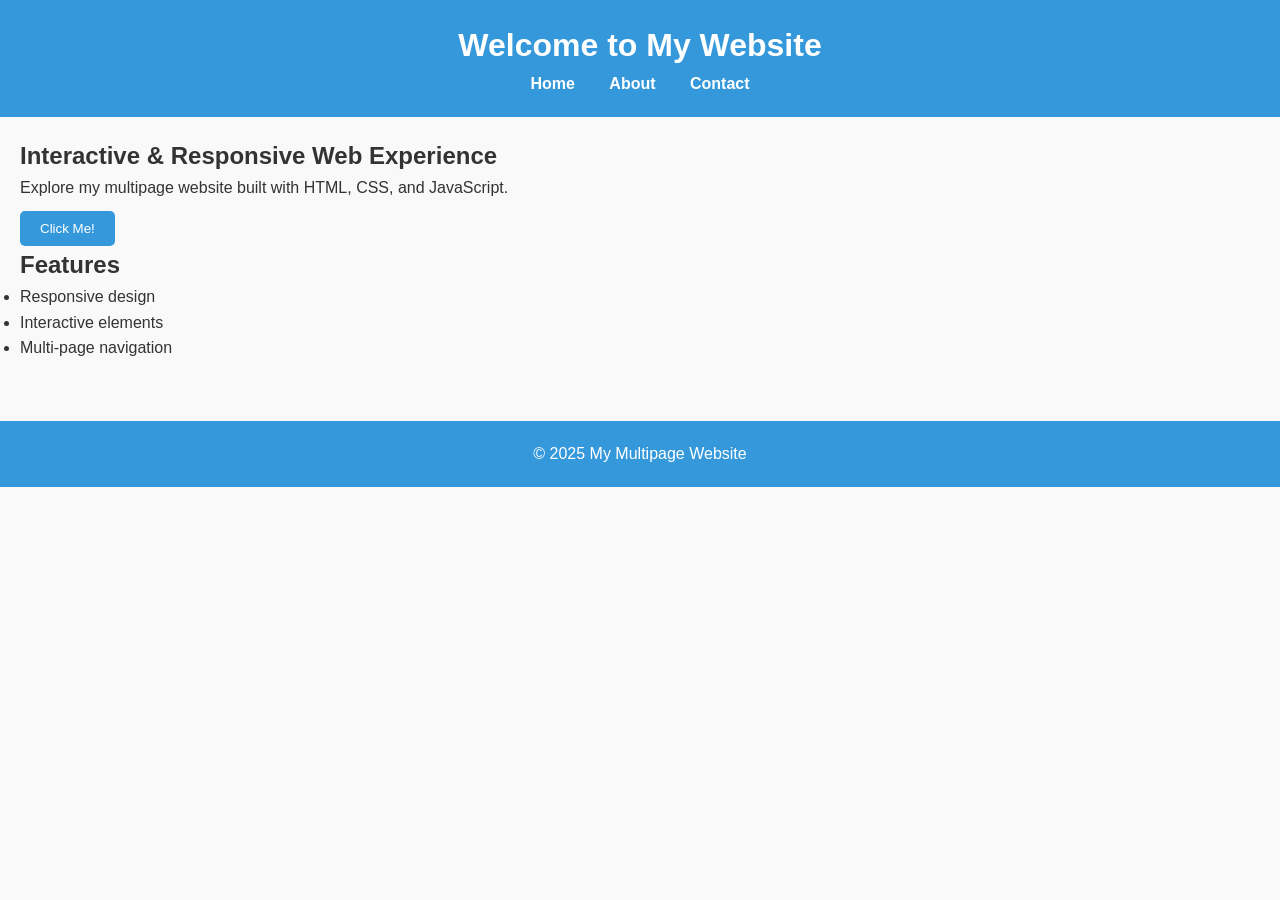
<file: index.html>
<!DOCTYPE html>
<html lang="en">
<head>
    <meta charset="UTF-8">
    <meta name="viewport" content="width=device-width, initial-scale=1.0">
    <title>My Multipage Website - Home</title>
    <link rel="stylesheet" href="css/styles.css">
</head>
<body>
    <header>
        <h1>Welcome to My Website</h1>
        <nav>
            <a href="index.html">Home</a>
            <a href="about.html">About</a>
            <a href="contact.html">Contact</a>
        </nav>
    </header>

    <main>
        <section class="hero">
            <h2>Interactive & Responsive Web Experience</h2>
            <p>Explore my multipage website built with HTML, CSS, and JavaScript.</p>
            <button id="heroBtn">Click Me!</button>
        </section>

        <section class="features">
            <h2>Features</h2>
            <ul>
                <li>Responsive design</li>
                <li>Interactive elements</li>
                <li>Multi-page navigation</li>
            </ul>
        </section>
    </main>

    <footer>
        <p>&copy; 2025 My Multipage Website</p>
    </footer>

    <script src="js/script.js"></script>
</body>
</html>
</file>
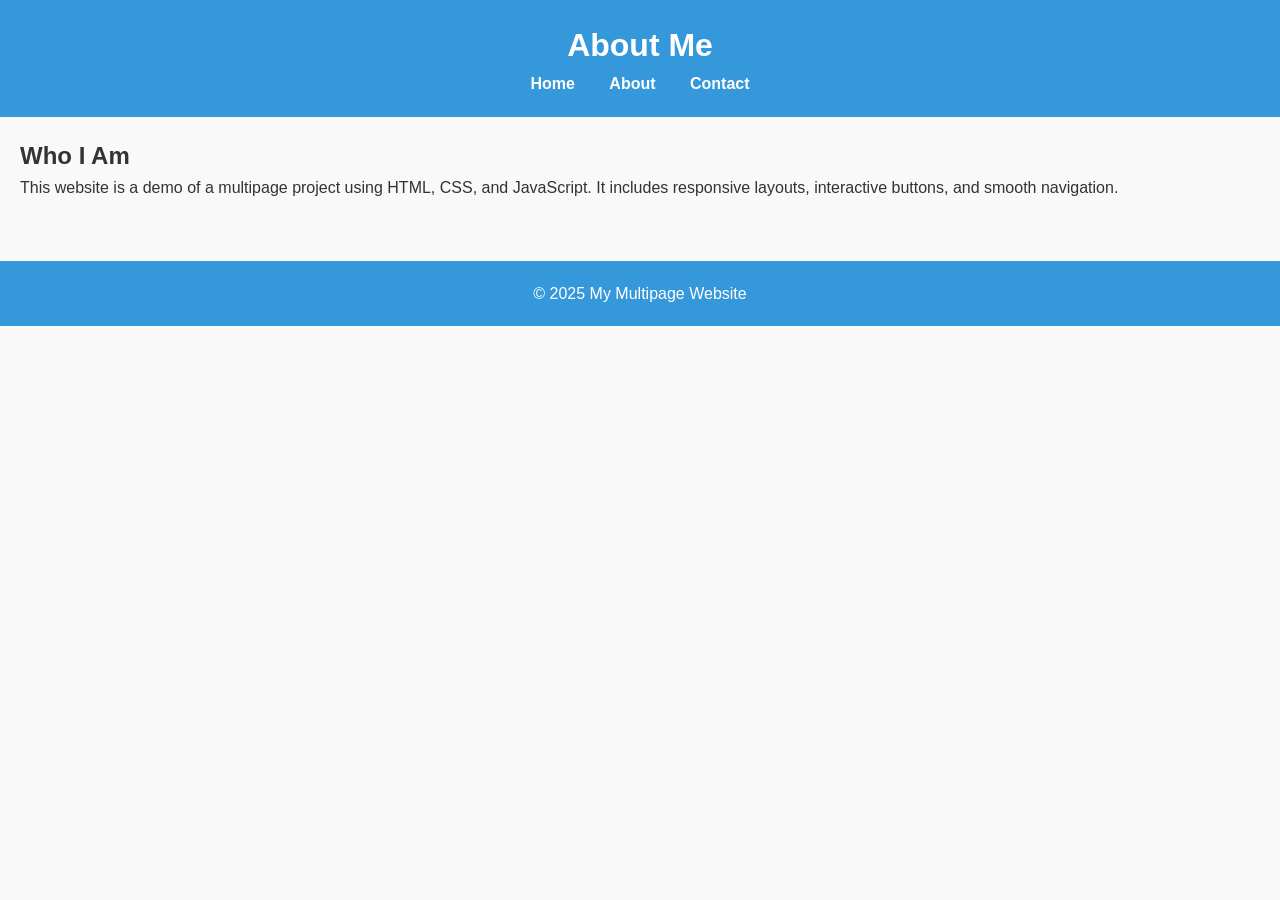
<file: about.html>
<!DOCTYPE html>
<html lang="en">
<head>
    <meta charset="UTF-8">
    <meta name="viewport" content="width=device-width, initial-scale=1.0">
    <title>About - My Multipage Website</title>
    <link rel="stylesheet" href="css/styles.css">
</head>
<body>
    <header>
        <h1>About Me</h1>
        <nav>
            <a href="index.html">Home</a>
            <a href="about.html">About</a>
            <a href="contact.html">Contact</a>
        </nav>
    </header>

    <main>
        <section class="about-content">
            <h2>Who I Am</h2>
            <p>This website is a demo of a multipage project using HTML, CSS, and JavaScript. It includes responsive layouts, interactive buttons, and smooth navigation.</p>
        </section>
    </main>

    <footer>
        <p>&copy; 2025 My Multipage Website</p>
    </footer>

    <script src="js/script.js"></script>
</body>
</html>
</file>
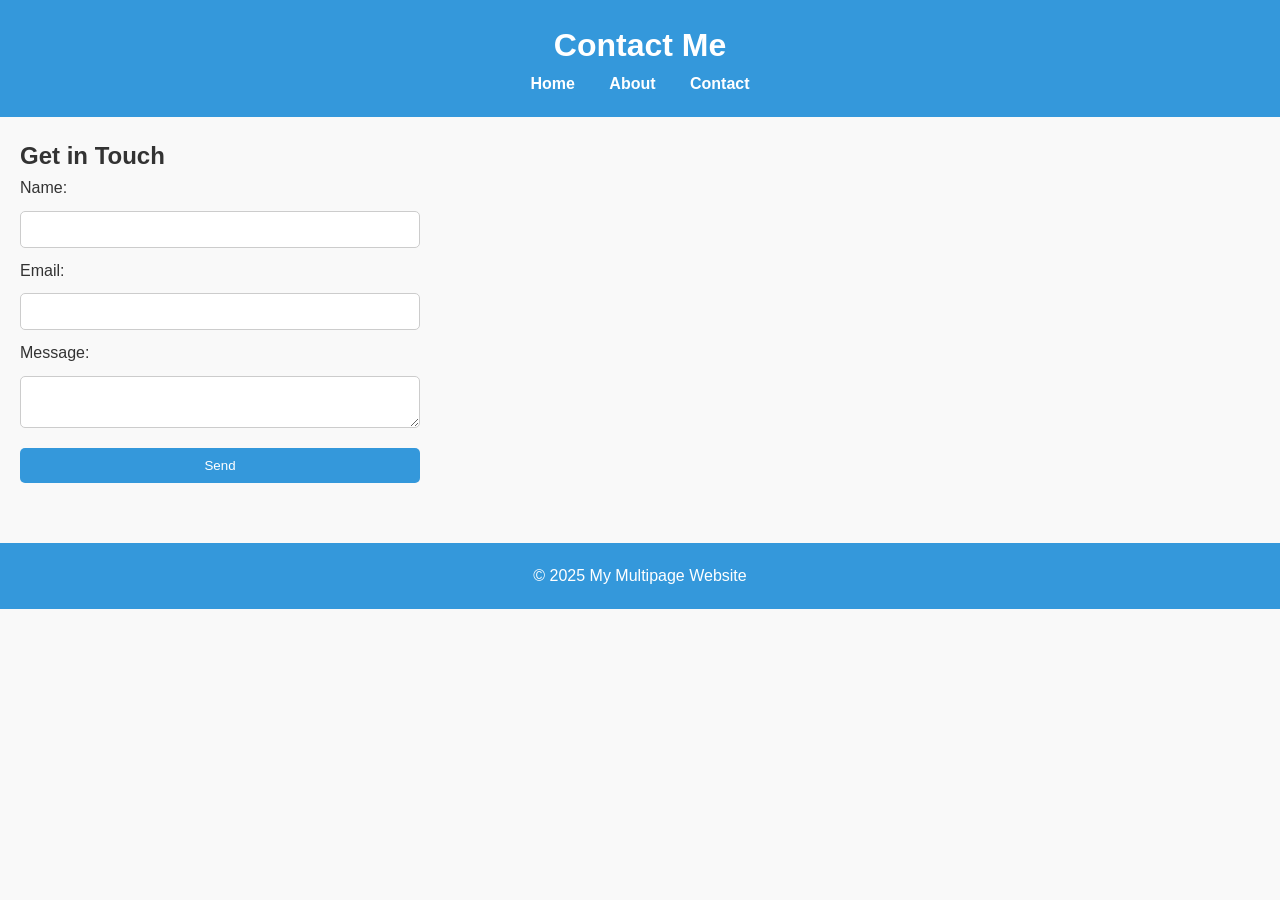
<file: contact.html>
<!DOCTYPE html>
<html lang="en">
<head>
    <meta charset="UTF-8">
    <meta name="viewport" content="width=device-width, initial-scale=1.0">
    <title>Contact - My Multipage Website</title>
    <link rel="stylesheet" href="css/styles.css">
</head>
<body>
    <header>
        <h1>Contact Me</h1>
        <nav>
            <a href="index.html">Home</a>
            <a href="about.html">About</a>
            <a href="contact.html">Contact</a>
        </nav>
    </header>

    <main>
        <section class="contact-form">
            <h2>Get in Touch</h2>
            <form id="contactForm">
                <label for="name">Name:</label>
                <input type="text" id="name" required>

                <label for="email">Email:</label>
                <input type="email" id="email" required>

                <label for="message">Message:</label>
                <textarea id="message" required></textarea>

                <button type="submit">Send</button>
            </form>
            <p id="formFeedback"></p>
        </section>
    </main>

    <footer>
        <p>&copy; 2025 My Multipage Website</p>
    </footer>

    <script src="js/script.js"></script>
</body>
</html>
</file>
<file: css/styles.css>
/* General Reset */
* {
    margin: 0;
    padding: 0;
    box-sizing: border-box;
}

body {
    font-family: Arial, sans-serif;
    line-height: 1.6;
    background-color: #f9f9f9;
    color: #333;
    transition: background-color 0.5s, color 0.5s;
}

header {
    background-color: #3498db;
    color: white;
    padding: 20px;
    text-align: center;
}

nav a {
    color: white;
    text-decoration: none;
    margin: 0 15px;
    font-weight: bold;
}

nav a:hover {
    text-decoration: underline;
}

main {
    padding: 20px;
}

button {
    padding: 10px 20px;
    margin-top: 10px;
    cursor: pointer;
    background-color: #3498db;
    color: white;
    border: none;
    border-radius: 5px;
    transition: transform 0.3s ease, background-color 0.3s ease;
}

button:hover {
    transform: scale(1.05);
    background-color: #2980b9;
}

form {
    display: flex;
    flex-direction: column;
    max-width: 400px;
}

input, textarea {
    padding: 10px;
    margin: 10px 0;
    border: 1px solid #ccc;
    border-radius: 5px;
}

footer {
    text-align: center;
    margin-top: 40px;
    padding: 20px;
    background-color: #3498db;
    color: white;
}

/* Responsive Layout */
@media (max-width: 600px) {
    nav a {
        display: block;
        margin: 5px 0;
    }
}
</file>
